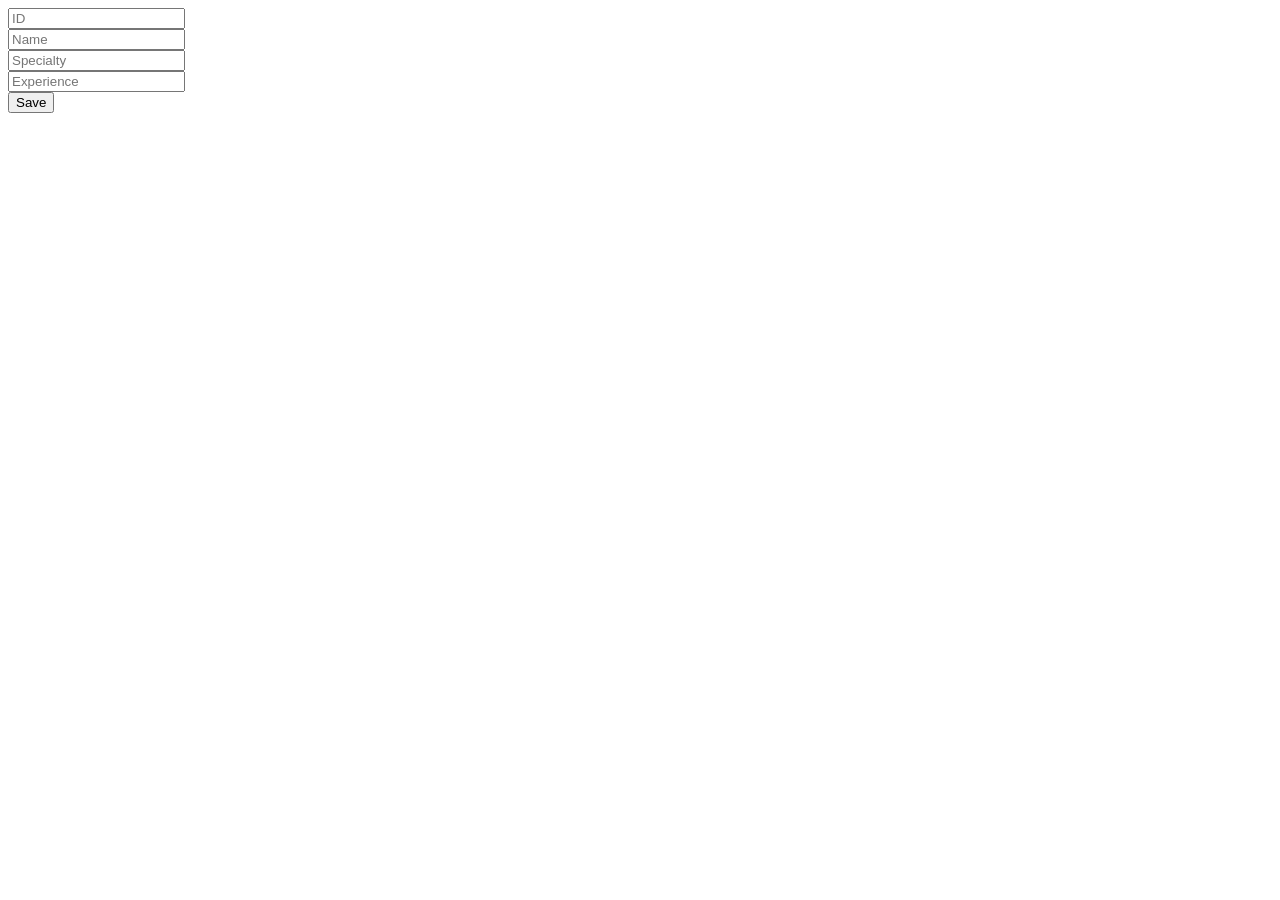
<file: src/main/resources/templates/add-trainer.html>
<!DOCTYPE html>
<html lang="en">
<head>
    <meta charset="UTF-8">
    <title>Title</title>
</head>
<body>
<form action="/saveTrainer" method="post">
    <input name="id" placeholder="ID"><br>
    <input name="name" placeholder="Name"><br>
    <input name="specialty" placeholder="Specialty"><br>
    <input name="experience" placeholder="Experience"><br>
    <button type="submit">Save</button>
</form>

</body>
</html>
</file>
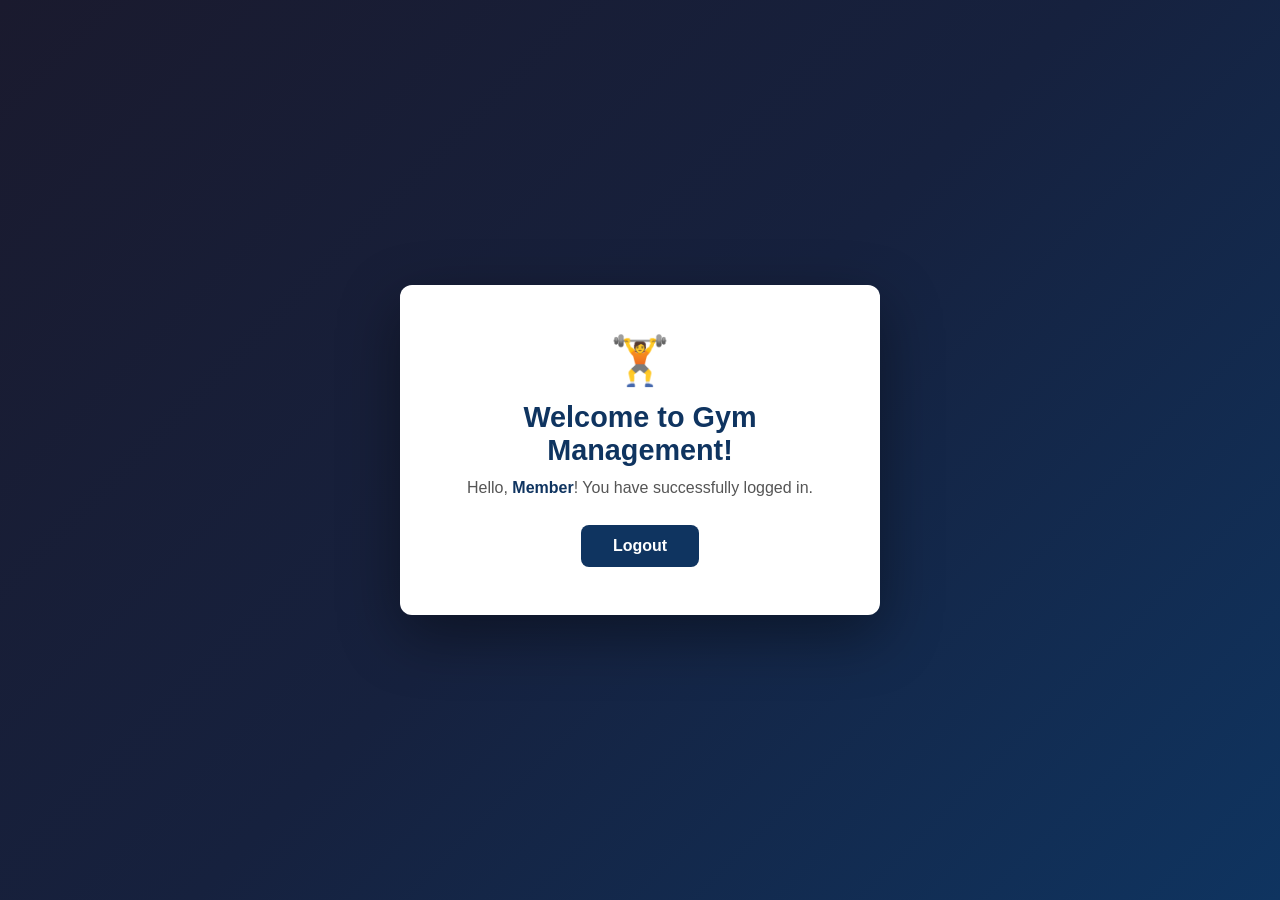
<file: src/main/resources/templates/dashboard.html>
<!DOCTYPE html>
<html xmlns:th="http://www.thymeleaf.org">
<head>
    <meta charset="UTF-8">
    <meta name="viewport" content="width=device-width, initial-scale=1.0">
    <title>Dashboard - Gym Management</title>
    <style>
        * { box-sizing: border-box; margin: 0; padding: 0; }
        body {
            font-family: 'Segoe UI', Tahoma, Geneva, Verdana, sans-serif;
            background: linear-gradient(135deg, #1a1a2e, #16213e, #0f3460);
            min-height: 100vh;
            display: flex;
            align-items: center;
            justify-content: center;
        }
        .card {
            background: #ffffff;
            border-radius: 12px;
            padding: 48px 40px;
            width: 100%;
            max-width: 480px;
            box-shadow: 0 20px 60px rgba(0,0,0,0.4);
            text-align: center;
        }
        .card .icon { font-size: 3rem; margin-bottom: 12px; }
        .card h2 {
            color: #0f3460;
            font-size: 1.8rem;
            margin-bottom: 12px;
        }
        .card p {
            color: #555;
            font-size: 1rem;
            margin-bottom: 28px;
        }
        .username {
            font-weight: 700;
            color: #0f3460;
        }
        .btn-logout {
            display: inline-block;
            padding: 12px 32px;
            background: #0f3460;
            color: white;
            border: none;
            border-radius: 8px;
            font-size: 1rem;
            font-weight: 600;
            cursor: pointer;
            text-decoration: none;
            transition: background 0.2s;
        }
        .btn-logout:hover { background: #1a4f8e; }
    </style>
</head>
<body>
    <div class="card">
        <div class="icon">🏋️</div>
        <h2>Welcome to Gym Management!</h2>
        <p>Hello, <span class="username" th:text="${username != null ? username : 'Member'}">Member</span>! You have successfully logged in.</p>
        <a th:href="@{/login}" class="btn-logout">Logout</a>
    </div>
</body>
</html>
</file>
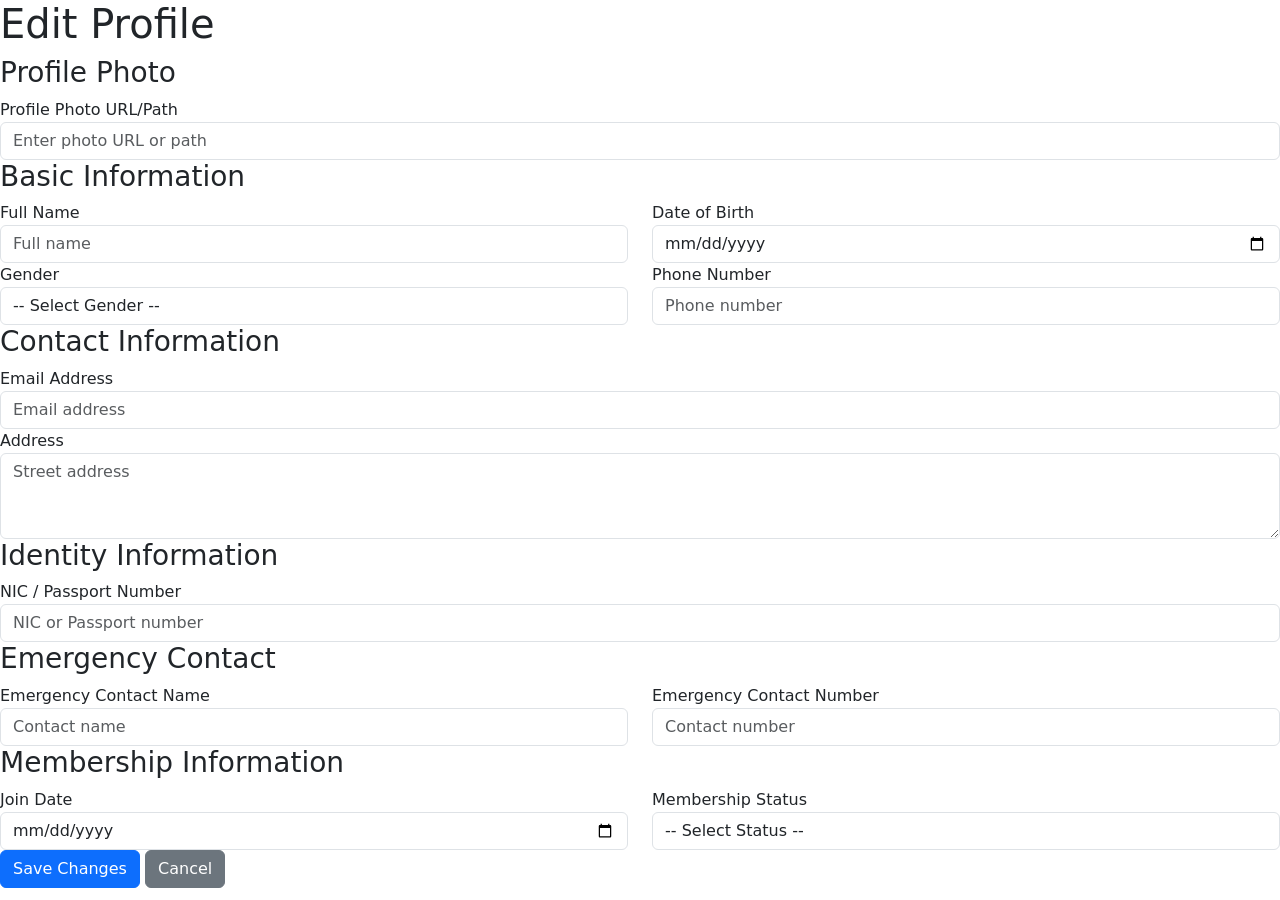
<file: src/main/resources/templates/edit-profile.html>
<!DOCTYPE html>
<html lang="en" xmlns:th="http://www.thymeleaf.org">
<head>
    <title>Edit Profile - Platinum Fitness</title>
    <link rel="stylesheet" href="https://cdn.jsdelivr.net/npm/bootstrap@5.3.0/dist/css/bootstrap.min.css">
    <link rel="stylesheet" th:href="@{/css/edit-profile.css}" />
</head>
<body>
<div class="edit-profile-container">
    <div class="edit-profile-header">
        <h1>Edit Profile</h1>
    </div>

    <div class="edit-profile-card">
        <form action="/updateProfile" method="post" class="edit-profile-form">
            <input type="hidden" name="id" th:value="${member.id}" />
            <input type="hidden" name="name" th:value="${member.name}" />
            <input type="hidden" name="age" th:value="${member.age}" />
            <input type="hidden" name="plan" th:value="${member.plan}" />
            <input type="hidden" name="username" th:value="${member.username}" />
            <input type="hidden" name="password" th:value="${member.password}" />

            <!-- Profile Photo Section -->
            <div class="form-section">
                <h3>Profile Photo</h3>
                <div class="form-group">
                    <label for="profilePhotoPath">Profile Photo URL/Path</label>
                    <input type="text" id="profilePhotoPath" name="profilePhotoPath"
                           th:value="${member.profilePhotoPath}" placeholder="Enter photo URL or path" class="form-control" />
                </div>
            </div>

            <!-- Basic Information -->
            <div class="form-section">
                <h3>Basic Information</h3>
                <div class="row">
                    <div class="col-md-6">
                        <div class="form-group">
                            <label for="fullName">Full Name</label>
                            <input type="text" id="fullName" name="fullName"
                                   th:value="${member.fullName}" placeholder="Full name" class="form-control" required />
                        </div>
                    </div>
                    <div class="col-md-6">
                        <div class="form-group">
                            <label for="dateOfBirth">Date of Birth</label>
                            <input type="date" id="dateOfBirth" name="dateOfBirth"
                                   th:value="${member.dateOfBirth}" class="form-control" />
                        </div>
                    </div>
                </div>

                <div class="row">
                    <div class="col-md-6">
                        <div class="form-group">
                            <label for="gender">Gender</label>
                            <select id="gender" name="gender" class="form-control">
                                <option value="">-- Select Gender --</option>
                                <option value="Male" th:selected="${member.gender == 'Male'}">Male</option>
                                <option value="Female" th:selected="${member.gender == 'Female'}">Female</option>
                                <option value="Other" th:selected="${member.gender == 'Other'}">Other</option>
                            </select>
                        </div>
                    </div>
                    <div class="col-md-6">
                        <div class="form-group">
                            <label for="phoneNumber">Phone Number</label>
                            <input type="tel" id="phoneNumber" name="phoneNumber"
                                   th:value="${member.phoneNumber}" placeholder="Phone number" class="form-control" required />
                        </div>
                    </div>
                </div>
            </div>

            <!-- Contact Information -->
            <div class="form-section">
                <h3>Contact Information</h3>
                <div class="form-group">
                    <label for="emailAddress">Email Address</label>
                    <input type="email" id="emailAddress" name="emailAddress"
                           th:value="${member.emailAddress}" placeholder="Email address" class="form-control" required />
                </div>
                <div class="form-group">
                    <label for="address">Address</label>
                    <textarea id="address" name="address" placeholder="Street address" class="form-control" rows="3" th:text="${member.address}"></textarea>
                </div>
            </div>

            <!-- Identity Information -->
            <div class="form-section">
                <h3>Identity Information</h3>
                <div class="form-group">
                    <label for="nicPassportNumber">NIC / Passport Number</label>
                    <input type="text" id="nicPassportNumber" name="nicPassportNumber"
                           th:value="${member.nicPassportNumber}" placeholder="NIC or Passport number" class="form-control" />
                </div>
            </div>

            <!-- Emergency Contact -->
            <div class="form-section">
                <h3>Emergency Contact</h3>
                <div class="row">
                    <div class="col-md-6">
                        <div class="form-group">
                            <label for="emergencyContactName">Emergency Contact Name</label>
                            <input type="text" id="emergencyContactName" name="emergencyContactName"
                                   th:value="${member.emergencyContactName}" placeholder="Contact name" class="form-control" />
                        </div>
                    </div>
                    <div class="col-md-6">
                        <div class="form-group">
                            <label for="emergencyContactNumber">Emergency Contact Number</label>
                            <input type="tel" id="emergencyContactNumber" name="emergencyContactNumber"
                                   th:value="${member.emergencyContactNumber}" placeholder="Contact number" class="form-control" />
                        </div>
                    </div>
                </div>
            </div>

            <!-- Membership Information -->
            <div class="form-section">
                <h3>Membership Information</h3>
                <div class="row">
                    <div class="col-md-6">
                        <div class="form-group">
                            <label for="joinDate">Join Date</label>
                            <input type="date" id="joinDate" name="joinDate"
                                   th:value="${member.joinDate}" class="form-control" />
                        </div>
                    </div>
                    <div class="col-md-6">
                        <div class="form-group">
                            <label for="membershipStatus">Membership Status</label>
                            <select id="membershipStatus" name="membershipStatus" class="form-control">
                                <option value="">-- Select Status --</option>
                                <option value="Active" th:selected="${member.membershipStatus == 'Active'}">Active</option>
                                <option value="Expired" th:selected="${member.membershipStatus == 'Expired'}">Expired</option>
                                <option value="Suspend" th:selected="${member.membershipStatus == 'Suspend'}">Suspend</option>
                            </select>
                        </div>
                    </div>
                </div>
            </div>

            <!-- Form Actions -->
            <div class="form-actions">
                <button type="submit" class="btn btn-primary">Save Changes</button>
                <a href="/profile" class="btn btn-secondary">Cancel</a>
            </div>
        </form>
    </div>
</div>
</body>
</html>
</file>
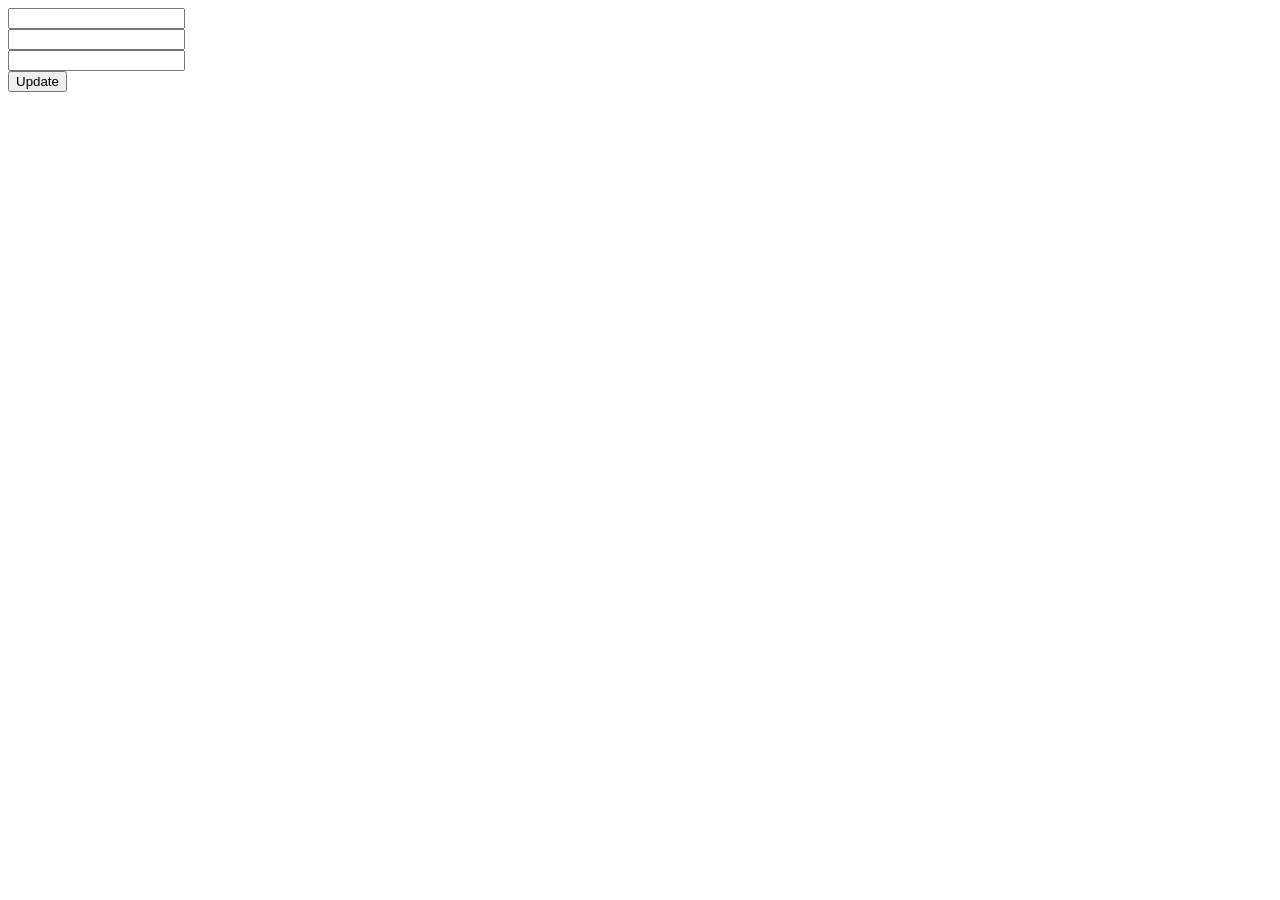
<file: src/main/resources/templates/edit-trainer.html>
<!DOCTYPE html>
<html lang="en">
<head>
    <meta charset="UTF-8">
    <title>Title</title>
</head>
<body>
<form action="/updateTrainer" method="post">

    <input type="hidden" name="id" th:value="${trainer.id}">

    <input name="name" th:value="${trainer.name}"><br>
    <input name="specialty" th:value="${trainer.specialty}"><br>
    <input name="experience" th:value="${trainer.experience}"><br>

    <button type="submit">Update</button>

</form>
</body>
</html>
</file>
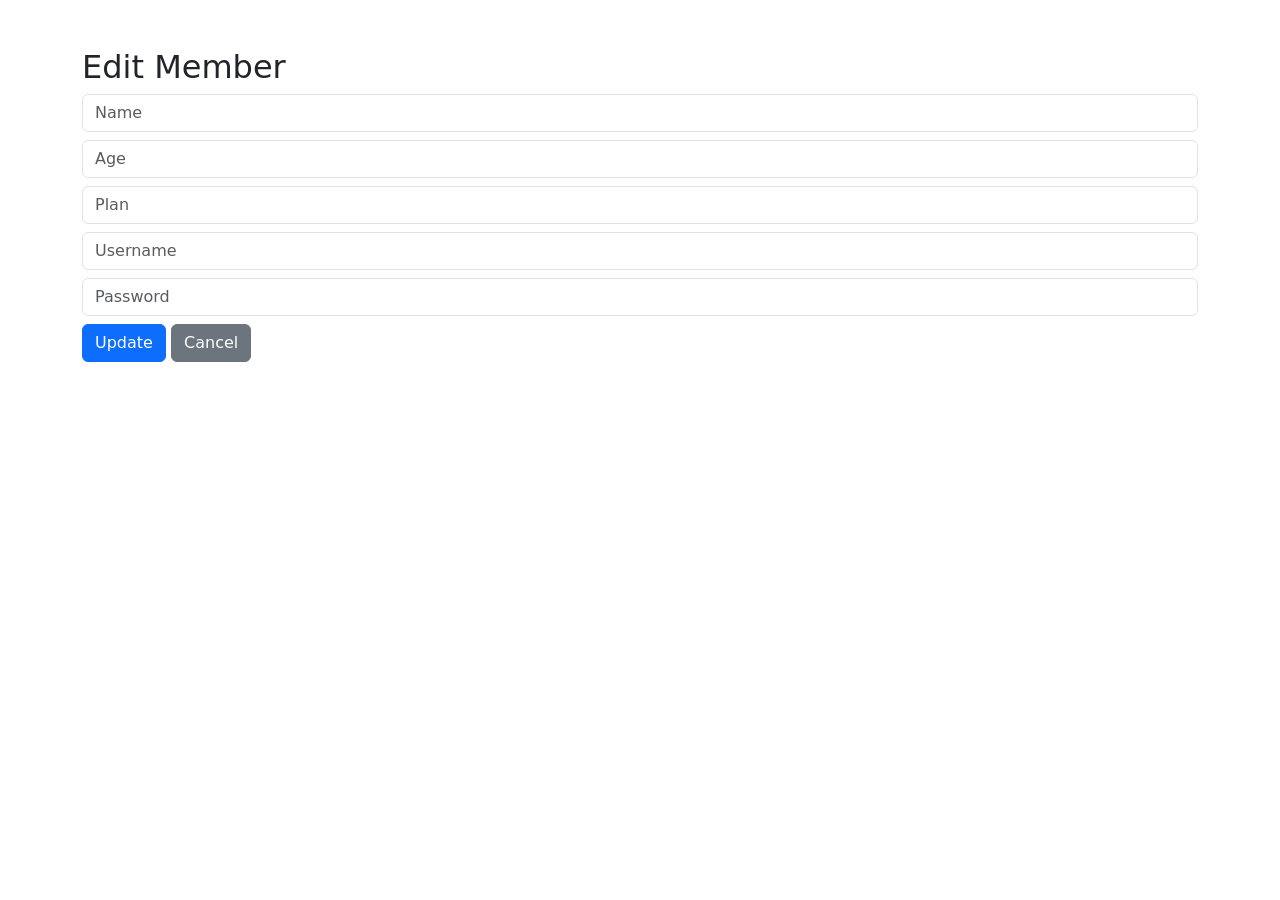
<file: src/main/resources/templates/edit.html>
<!DOCTYPE html>
<html xmlns:th="http://www.thymeleaf.org">
<head>
    <title>Edit Member</title>
    <link rel="stylesheet" href="https://cdn.jsdelivr.net/npm/bootstrap@5.3.0/dist/css/bootstrap.min.css">
    <meta charset="utf-8" />
    <meta name="viewport" content="width=device-width, initial-scale=1" />
</head>
<body class="container mt-5">
    <h2>Edit Member</h2>
    <form action="/updateMember" method="post">
        <input type="hidden" name="id" th:value="${member.id}" />
        <div class="mb-2">
            <input name="name" placeholder="Name" class="form-control" th:value="${member.name}" required>
        </div>
        <div class="mb-2">
            <input name="age" placeholder="Age" class="form-control" th:value="${member.age}" required>
        </div>
        <div class="mb-2">
            <input name="plan" placeholder="Plan" class="form-control" th:value="${member.plan}" required>
        </div>
        <div class="mb-2">
            <input name="username" placeholder="Username" class="form-control" th:value="${member.username}" required>
        </div>
        <div class="mb-2">
            <input name="password" placeholder="Password" type="password" class="form-control" th:value="${member.password}" required>
        </div>
        <button type="submit" class="btn btn-primary">Update</button>
        <a href="/members" class="btn btn-secondary">Cancel</a>
    </form>
</body>
</html>
</file>
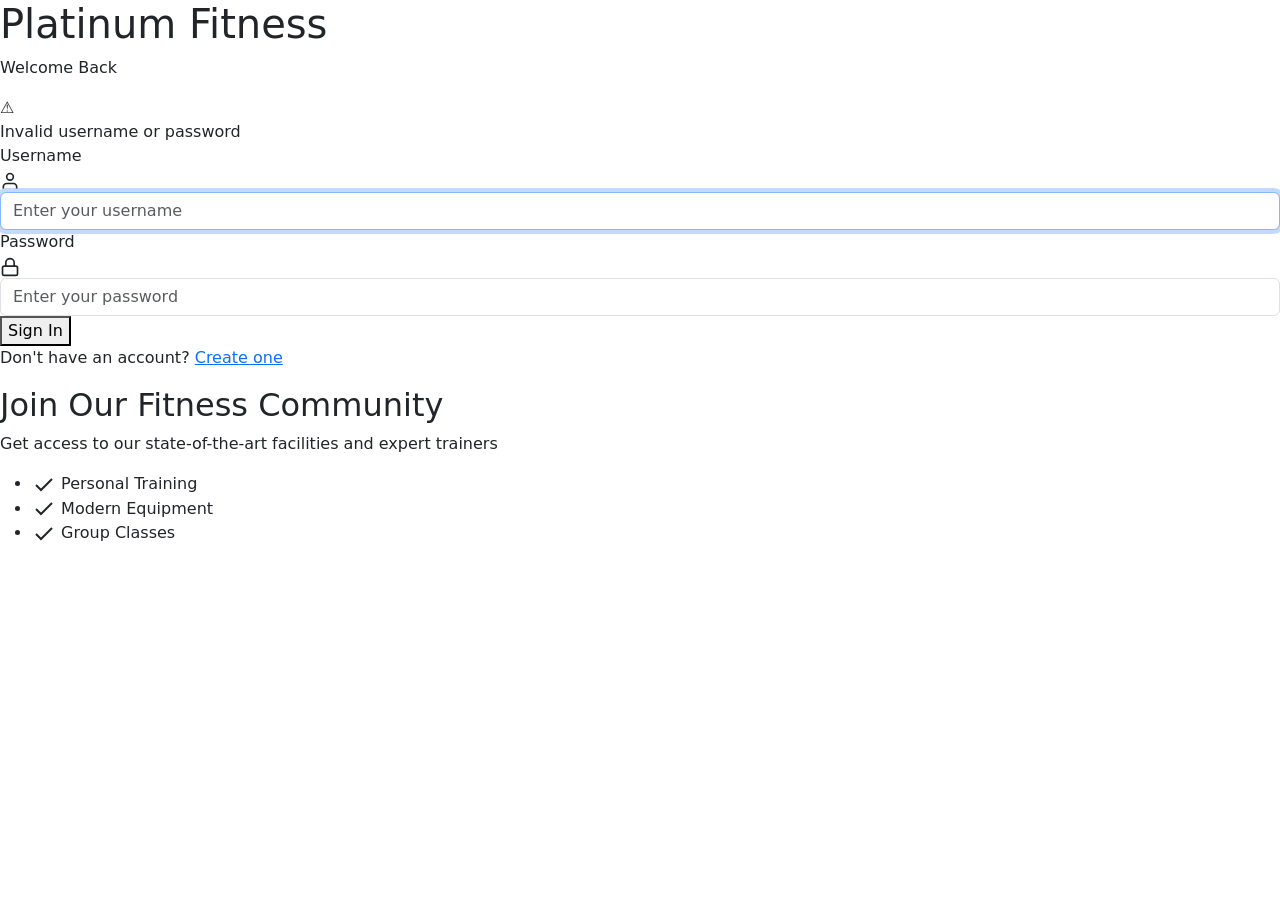
<file: src/main/resources/templates/login.html>
<!DOCTYPE html>
<html lang="en" xmlns:th="http://www.thymeleaf.org">
<head>
    <title>Login - Platinum Fitness</title>
    <link rel="stylesheet" href="https://cdn.jsdelivr.net/npm/bootstrap@5.3.0/dist/css/bootstrap.min.css">
    <link rel="stylesheet" th:href="@{/css/login.css}" />
    <meta charset="utf-8" />
    <meta name="viewport" content="width=device-width, initial-scale=1" />
</head>
<body>
<div class="login-page">
    <div class="login-container">
        <div class="login-card">
            <div class="login-header">
                <h1>Platinum Fitness</h1>
                <p class="login-subtitle">Welcome Back</p>
            </div>

            <div th:if="${param.error}" class="alert-error">
                <div class="alert-icon">⚠️</div>
                <div class="alert-text">Invalid username or password</div>
            </div>

            <form action="/login" method="post" class="login-form">
                <div class="form-group">
                    <label for="username">Username</label>
                    <div class="input-wrapper">
                        <svg class="input-icon" xmlns="http://www.w3.org/2000/svg" width="20" height="20" viewBox="0 0 24 24" fill="none" stroke="currentColor" stroke-width="2">
                            <path d="M20 21v-2a4 4 0 0 0-4-4H8a4 4 0 0 0-4 4v2"></path>
                            <circle cx="12" cy="7" r="4"></circle>
                        </svg>
                        <input id="username" name="username" type="text" placeholder="Enter your username" class="form-control" required autofocus />
                    </div>
                </div>

                <div class="form-group">
                    <label for="password">Password</label>
                    <div class="input-wrapper">
                        <svg class="input-icon" xmlns="http://www.w3.org/2000/svg" width="20" height="20" viewBox="0 0 24 24" fill="none" stroke="currentColor" stroke-width="2">
                            <rect x="3" y="11" width="18" height="11" rx="2" ry="2"></rect>
                            <path d="M7 11V7a5 5 0 0 1 10 0v4"></path>
                        </svg>
                        <input id="password" name="password" type="password" placeholder="Enter your password" class="form-control" required />
                    </div>
                </div>

                <button type="submit" class="btn-login">Sign In</button>
            </form>

            <div class="login-footer">
                <p>Don't have an account? <a href="/register" class="link-register">Create one</a></p>
            </div>
        </div>

        <div class="login-sidebar">
            <div class="sidebar-content">
                <h2>Join Our Fitness Community</h2>
                <p>Get access to our state-of-the-art facilities and expert trainers</p>
                <ul class="features-list">
                    <li>
                        <svg xmlns="http://www.w3.org/2000/svg" width="24" height="24" viewBox="0 0 24 24" fill="none" stroke="currentColor" stroke-width="2">
                            <polyline points="20 6 9 17 4 12"></polyline>
                        </svg>
                        <span>Personal Training</span>
                    </li>
                    <li>
                        <svg xmlns="http://www.w3.org/2000/svg" width="24" height="24" viewBox="0 0 24 24" fill="none" stroke="currentColor" stroke-width="2">
                            <polyline points="20 6 9 17 4 12"></polyline>
                        </svg>
                        <span>Modern Equipment</span>
                    </li>
                    <li>
                        <svg xmlns="http://www.w3.org/2000/svg" width="24" height="24" viewBox="0 0 24 24" fill="none" stroke="currentColor" stroke-width="2">
                            <polyline points="20 6 9 17 4 12"></polyline>
                        </svg>
                        <span>Group Classes</span>
                    </li>
                </ul>
            </div>
        </div>
    </div>
</div>
</body>
</html>
</file>
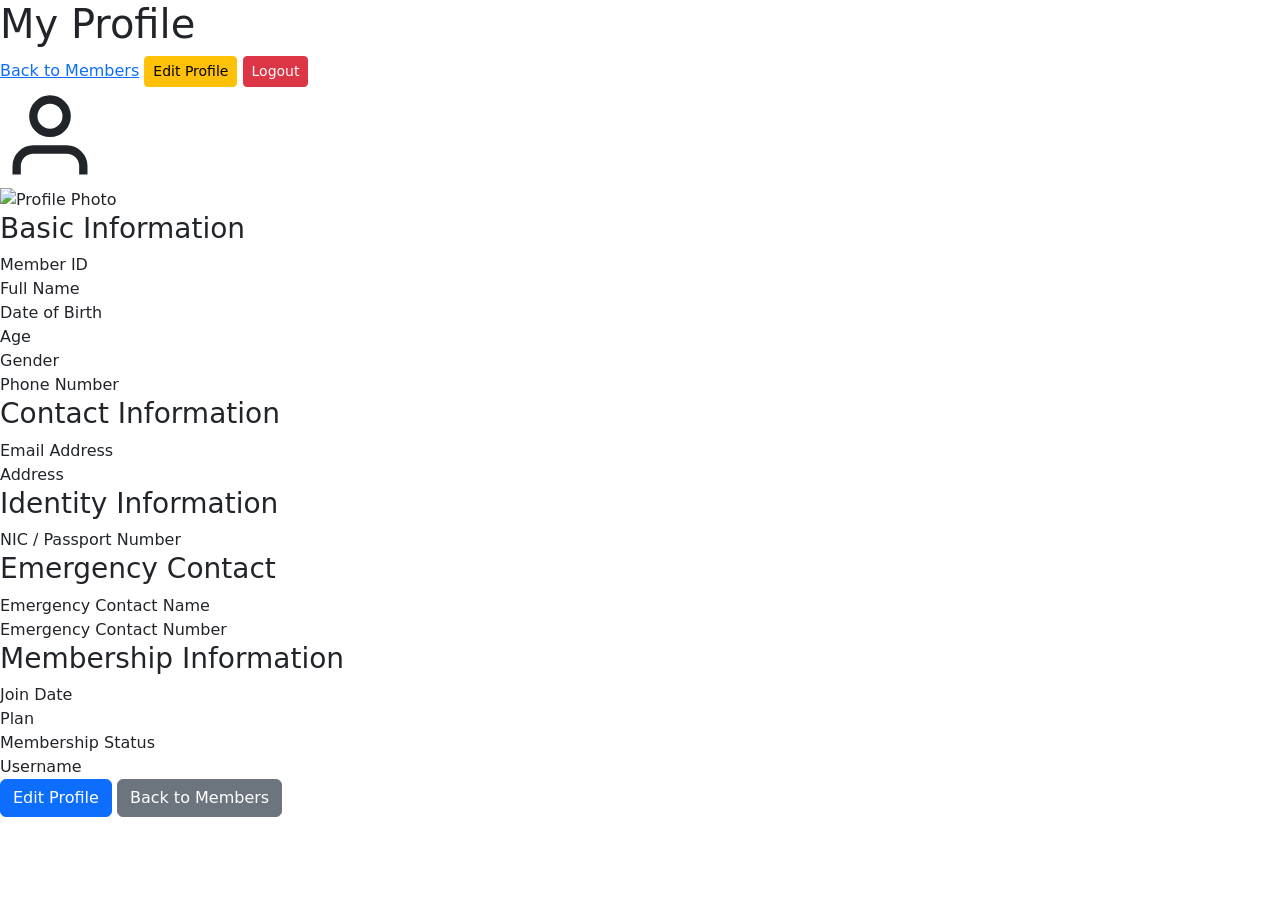
<file: src/main/resources/templates/profile.html>
<!DOCTYPE html>
<html lang="en" xmlns:th="http://www.thymeleaf.org">
<head>
    <title>My Profile - Platinum Fitness</title>
    <link rel="stylesheet" href="https://cdn.jsdelivr.net/npm/bootstrap@5.3.0/dist/css/bootstrap.min.css">
    <link rel="stylesheet" th:href="@{/css/profile.css}" />
</head>
<body>
<div class="profile-container">
    <div class="profile-header">
        <h1>My Profile</h1>
        <div class="header-actions">
            <a href="/members" class="btn-link">Back to Members</a>
            <a href="/editProfile" class="btn btn-sm btn-warning">Edit Profile</a>
            <a href="/logout" class="btn btn-sm btn-danger">Logout</a>
        </div>
    </div>

    <div class="profile-card">
        <!-- Profile Photo -->
        <div class="profile-photo-section">
            <div class="profile-photo-placeholder" th:if="${member.profilePhotoPath == null or member.profilePhotoPath == ''}">
                <svg xmlns="http://www.w3.org/2000/svg" width="100" height="100" viewBox="0 0 24 24" fill="none" stroke="currentColor" stroke-width="2">
                    <path d="M20 21v-2a4 4 0 0 0-4-4H8a4 4 0 0 0-4 4v2"></path>
                    <circle cx="12" cy="7" r="4"></circle>
                </svg>
            </div>
            <img th:if="${member.profilePhotoPath != null and member.profilePhotoPath != ''}"
                 th:src="@{${member.profilePhotoPath}}" alt="Profile Photo" class="profile-photo">
        </div>

        <!-- Main Details -->
        <div class="profile-content">
            <div class="section">
                <h3 class="section-title">Basic Information</h3>
                <div class="details-grid">
                    <div class="detail-item">
                        <span class="label">Member ID</span>
                        <span class="value" th:text="${member.id}"></span>
                    </div>
                    <div class="detail-item">
                        <span class="label">Full Name</span>
                        <span class="value" th:text="${member.fullName}"></span>
                    </div>
                    <div class="detail-item">
                        <span class="label">Date of Birth</span>
                        <span class="value" th:text="${member.dateOfBirth}"></span>
                    </div>
                    <div class="detail-item">
                        <span class="label">Age</span>
                        <span class="value" th:text="${member.age}"></span>
                    </div>
                    <div class="detail-item">
                        <span class="label">Gender</span>
                        <span class="value" th:text="${member.gender}"></span>
                    </div>
                    <div class="detail-item">
                        <span class="label">Phone Number</span>
                        <span class="value" th:text="${member.phoneNumber}"></span>
                    </div>
                </div>
            </div>

            <div class="section">
                <h3 class="section-title">Contact Information</h3>
                <div class="details-grid">
                    <div class="detail-item full-width">
                        <span class="label">Email Address</span>
                        <span class="value" th:text="${member.emailAddress}"></span>
                    </div>
                    <div class="detail-item full-width">
                        <span class="label">Address</span>
                        <span class="value" th:text="${member.address}"></span>
                    </div>
                </div>
            </div>

            <div class="section">
                <h3 class="section-title">Identity Information</h3>
                <div class="details-grid">
                    <div class="detail-item">
                        <span class="label">NIC / Passport Number</span>
                        <span class="value" th:text="${member.nicPassportNumber}"></span>
                    </div>
                </div>
            </div>

            <div class="section">
                <h3 class="section-title">Emergency Contact</h3>
                <div class="details-grid">
                    <div class="detail-item">
                        <span class="label">Emergency Contact Name</span>
                        <span class="value" th:text="${member.emergencyContactName}"></span>
                    </div>
                    <div class="detail-item">
                        <span class="label">Emergency Contact Number</span>
                        <span class="value" th:text="${member.emergencyContactNumber}"></span>
                    </div>
                </div>
            </div>

            <div class="section">
                <h3 class="section-title">Membership Information</h3>
                <div class="details-grid">
                    <div class="detail-item">
                        <span class="label">Join Date</span>
                        <span class="value" th:text="${member.joinDate}"></span>
                    </div>
                    <div class="detail-item">
                        <span class="label">Plan</span>
                        <span class="value" th:text="${member.plan}"></span>
                    </div>
                    <div class="detail-item">
                        <span class="label">Membership Status</span>
                        <span class="membership-badge"
                              th:classappend="${member.membershipStatus == 'Active' ? 'badge-success' : member.membershipStatus == 'Expired' ? 'badge-danger' : 'badge-warning'}"
                              th:text="${member.membershipStatus}"></span>
                    </div>
                    <div class="detail-item">
                        <span class="label">Username</span>
                        <span class="value" th:text="${member.username}"></span>
                    </div>
                </div>
            </div>

            <div class="profile-actions">
                <a href="/editProfile" class="btn btn-primary">Edit Profile</a>
                <a href="/members" class="btn btn-secondary">Back to Members</a>
            </div>
        </div>
    </div>
</div>
</body>
</html>
</file>
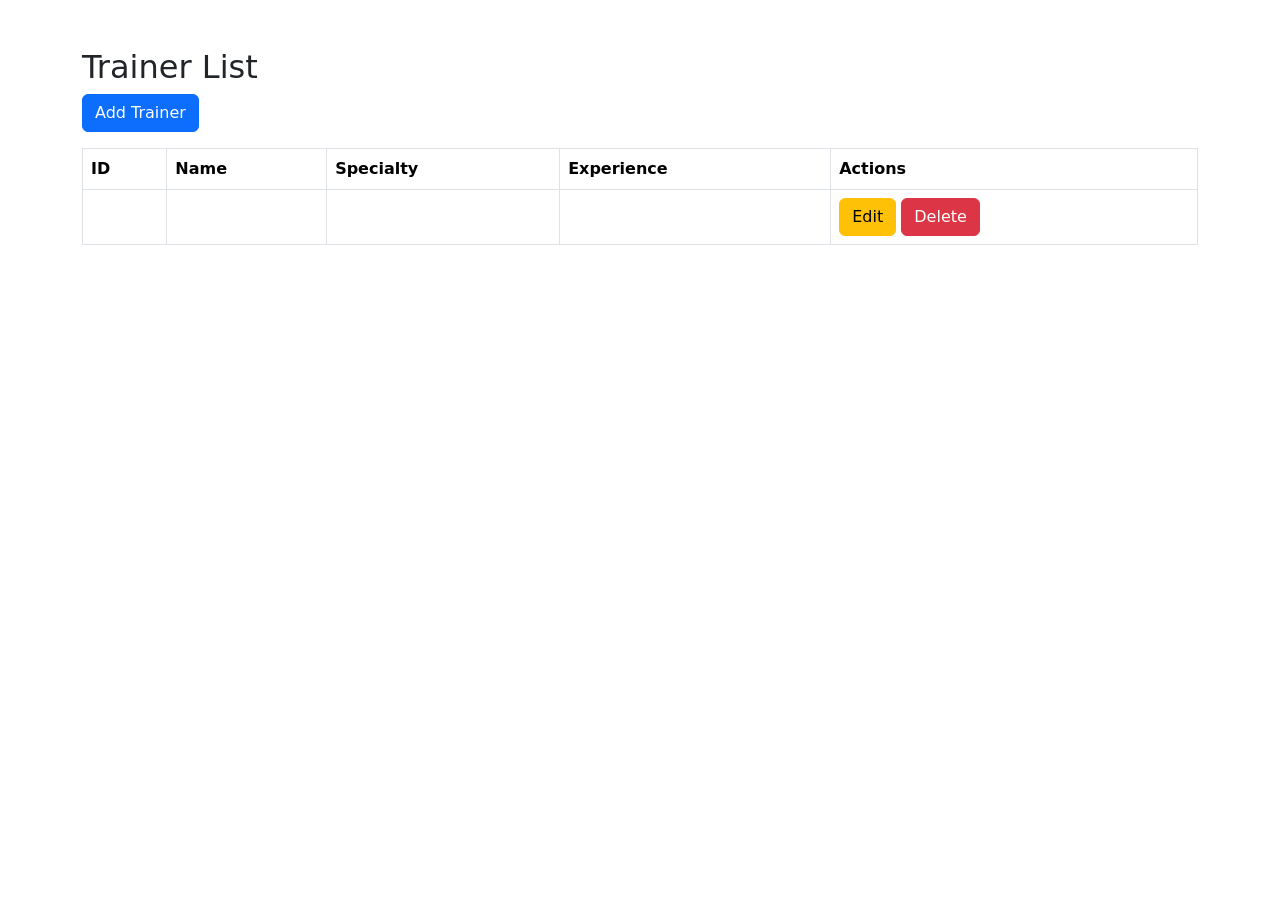
<file: src/main/resources/templates/trainers.html>
<!DOCTYPE html>
<html xmlns:th="http://www.thymeleaf.org">
<head>
    <title>Trainers</title>
    <link rel="stylesheet" href="https://cdn.jsdelivr.net/npm/bootstrap@5.3.0/dist/css/bootstrap.min.css">
</head>
<body class="container mt-5">

<h2>Trainer List</h2>

<a href="/addTrainer" class="btn btn-primary mb-3">Add Trainer</a>

<table class="table table-bordered">
    <tr>
        <th>ID</th>
        <th>Name</th>
        <th>Specialty</th>
        <th>Experience</th>
        <th>Actions</th>
    </tr>

    <tr th:each="t : ${trainers}">
        <td th:text="${t.id}"></td>
        <td th:text="${t.name}"></td>
        <td th:text="${t.specialty}"></td>
        <td th:text="${t.experience}"></td>
        <td>
            <a th:href="@{/editTrainer(id=${t.id})}" class="btn btn-warning">Edit</a>
            <a th:href="@{/deleteTrainer(id=${t.id})}" class="btn btn-danger"
               onclick="return confirm('Delete?')">Delete</a>
        </td>
    </tr>

</table>

</body>
</html>
</file>
